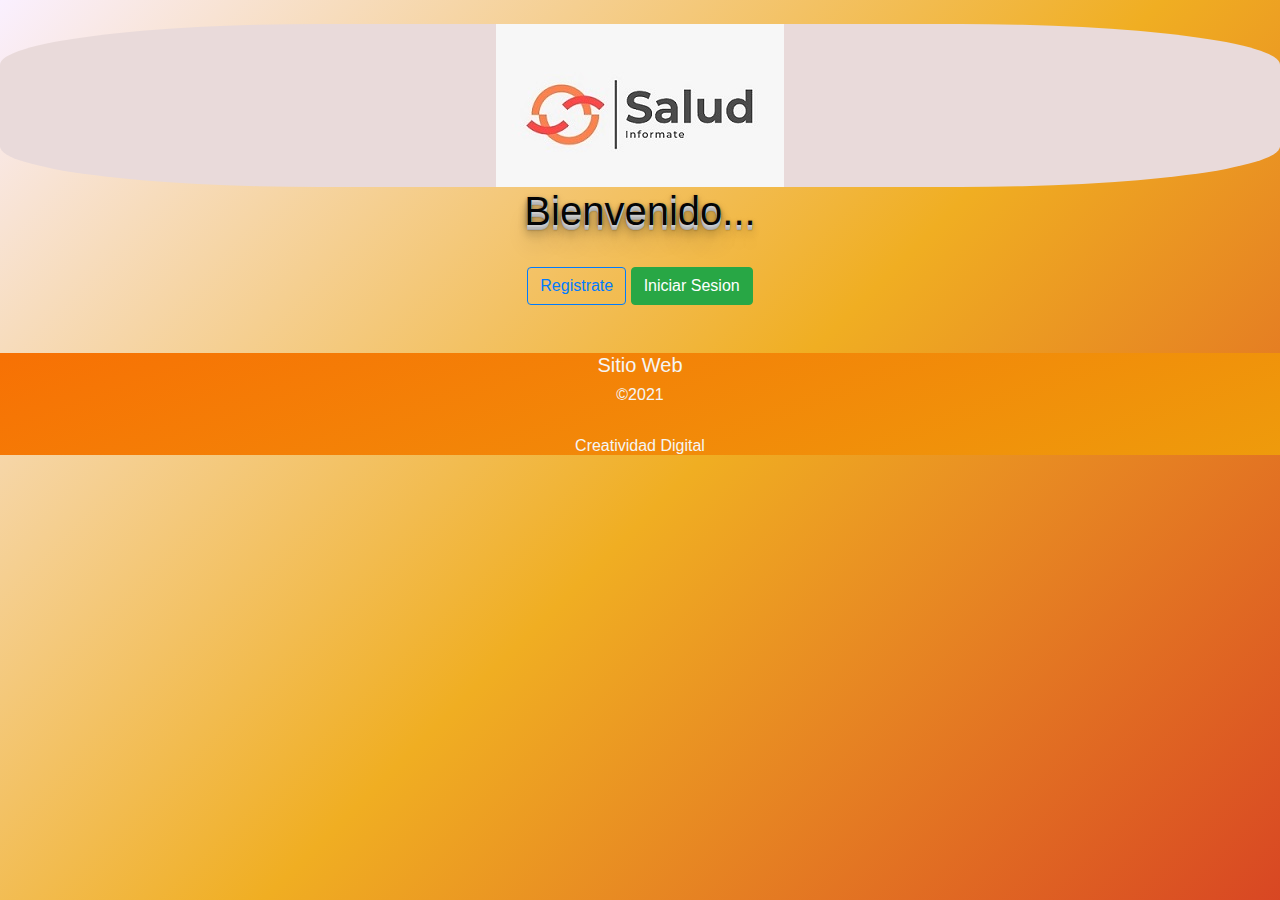
<file: index.html>
<!DOCTYPE html>
<html lang="es">
<head>
    <meta charset="UTF-8">
    <meta http-equiv="X-UA-Compatible" content="IE=edge">
    <meta name="viewport" content="width=device-width, initial-scale=1.0">
    <link rel="stylesheet" href="/css/styles.css">
    <!-- Bootstrap CSS -->
    <link rel="stylesheet" href="https://stackpath.bootstrapcdn.com/bootstrap/4.5.2/css/bootstrap.min.css" integrity="sha384-JcKb8q3iqJ61gNV9KGb8thSsNjpSL0n8PARn9HuZOnIxN0hoP+VmmDGMN5t9UJ0Z" crossorigin="anonymous">


<link rel="icon" href="/img/iconsalud1.png">
    <title>Salud Info</title>
</head>
<body>
    <br>
   
    <center>
        <header>
           
        <div class="img">
            <img src="/img/log.jpg" width="50" height="50" alt="" loading="lazy">
        </div>
            
            <h1>Bienvenido...
                
            </h1>
            
    
    
    <br>
    <!--Botones-->
    <a target="_blank" href="/formulario.html" class="btn btn-outline-primary">Registrate</a>
     <a target="_blank" href="/login.html" class="btn btn-success">Iniciar Sesion</a>
    
    </header>
          </center>
            
    
     
    
    <br>
    <br>
        <!--
        <div id="carpusel" class="carousel slide" data-ride="carousel">
            
        
 
        <div id="carouselExampleControls" class="carousel slide" data-ride="carousel">
            <div class="carousel-inner">
                
              <div class="carousel-item active">
                <img class="d-block w-80" src="Img/servicios.jpg" alt="First slide">
              </div>
              <div class="carousel-item">
                <img class="d-block w-80" src="/Img/servFarm.jpg" alt="Second slide">
              </div>
              <div class="carousel-item">
                <img class="d-block w-80" src="Img/calendario.jpg" alt="Third slide">
              </div>
            </div>
            <a class="carousel-control-prev" href="#carouselExampleControls" role="button" data-slide="prev">
              <span class="carousel-control-prev-icon" aria-hidden="true"></span>
              <span class="sr-only">Previous</span>
            </a>
            <a class="carousel-control-next" href="#carouselExampleControls" role="button" data-slide="next">
              <span class="carousel-control-next-icon" aria-hidden="true"></span>
              <span class="sr-only">Next</span>
            </a>
          </div> 
        </div>
    </div>
    -->
        
        
          <!-- Optional JavaScript -->
          <!-- jQuery first, then Popper.js, then Bootstrap JS -->
          <script src="https://code.jquery.com/jquery-3.5.1.slim.min.js" integrity="sha384-DfXdz2htPH0lsSSs5nCTpuj/zy4C+OGpamoFVy38MVBnE+IbbVYUew+OrCXaRkfj" crossorigin="anonymous"></script>
          <script src="https://cdn.jsdelivr.net/npm/popper.js@1.16.1/dist/umd/popper.min.js" integrity="sha384-9/reFTGAW83EW2RDu2S0VKaIzap3H66lZH81PoYlFhbGU+6BZp6G7niu735Sk7lN" crossorigin="anonymous"></script>
          <script src="https://stackpath.bootstrapcdn.com/bootstrap/4.5.2/js/bootstrap.min.js" integrity="sha384-B4gt1jrGC7Jh4AgTPSdUtOBvfO8shuf57BaghqFfPlYxofvL8/KUEfYiJOMMV+rV" crossorigin="anonymous"></script>
        <script>$('.carousel').carousel()</script>
        
        </body>
        <div class="footer">
          <h5>Sitio Web</h5>
               
          <h6>©2021</h6>
      <br>
      <h6>Creatividad Digital</h6>
    </div>
    
        
      </html>
</file>
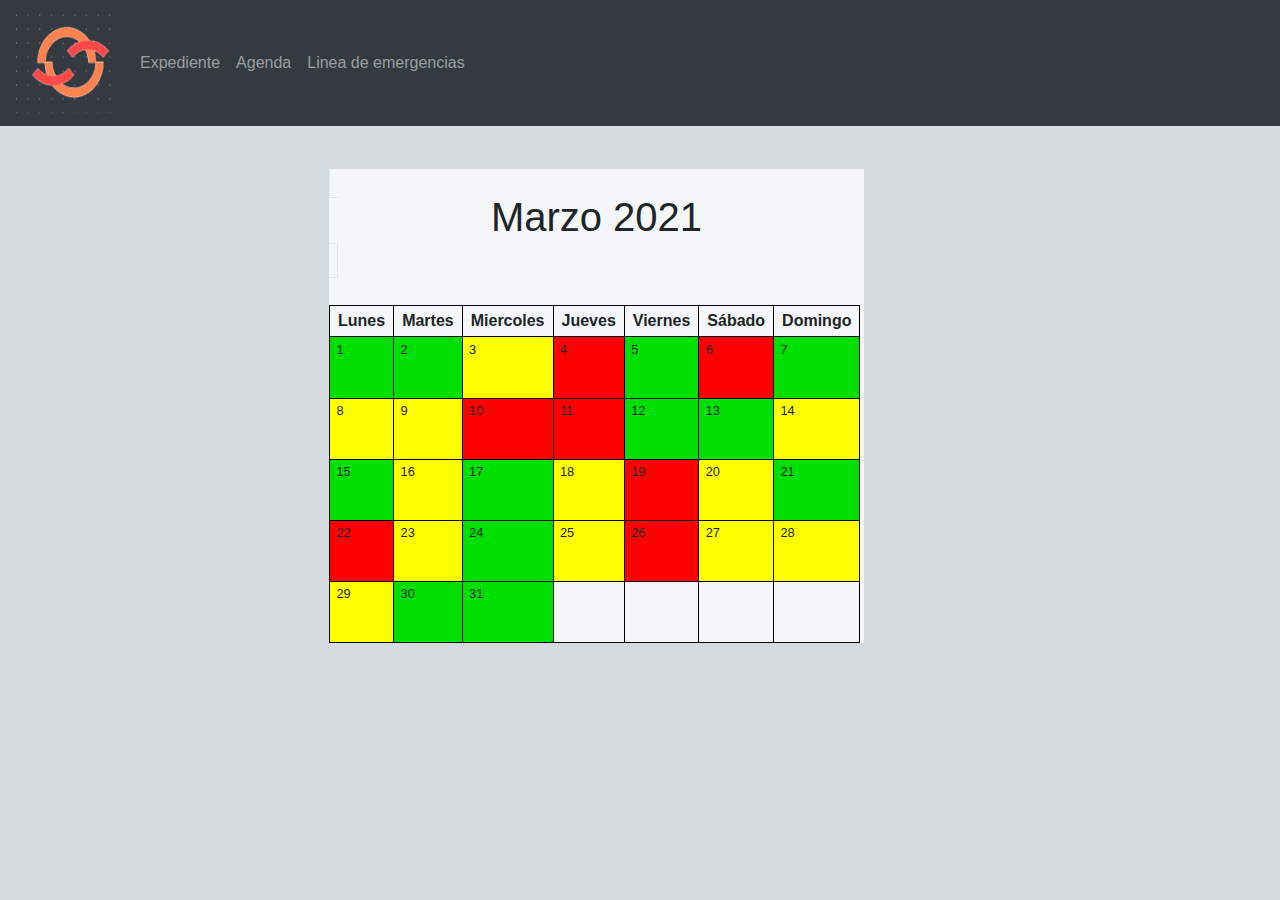
<file: agenda.html>
<!DOCTYPE html>
<html class="ie ie8" lang="es">
    <head>
    <meta charset="utf-8">
    <title>Agenda</title>
    <link rel="icon" type="image/x-icon" href="/img/logo.png">
    <meta name="viewport" content="width=device-width, initial-scale=1">
  <link rel="stylesheet" href="https://maxcdn.bootstrapcdn.com/bootstrap/4.5.2/css/bootstrap.min.css">
  <script src="https://ajax.googleapis.com/ajax/libs/jquery/3.5.1/jquery.min.js"></script>
  <script src="https://cdnjs.cloudflare.com/ajax/libs/popper.js/1.16.0/umd/popper.min.js"></script>
  <script src="https://maxcdn.bootstrapcdn.com/bootstrap/4.5.2/js/bootstrap.min.js"></script>

    <style type="text/css">

body{
  
  background-color: #D6DBDF ;
  font-family: 'Helvetica';
  font-size: 16px;
}

.centrado{text-align:center;border:1px dotted  #D6DBDF; padding:8px;}
		div{width:50%;border:1px dotted #D6DBDF;padding:8px;margin:auto;}
		center{margin:16px 0;}

.tabla2{
  margin-top: 2em;
}

.tabla2 th, .tabla2 td{
  text-align: center;
  padding: .2em .5em;
  border: 1px solid black;
}

.tabla2 caption{
  text-align: left;
  margin-bottom: 5px;
  font-variant: small-caps;
  font-size: 20px;
  letter-spacing: 5px;
}

.tabla2 td{
  text-align: left;
  font-size: .8em;
  padding-bottom: 3em;
  padding-right: 3em;
}

.tabla2 td:hover{
  background-color: rgba(29, 29, 65, 0.481);
  cursor: pointer;
  font-size: 1.6em;
  text-align: center;
  padding: 0;
}

    </style>
</head>

<body class="login-page ">


    <nav class="navbar navbar-expand-sm bg-dark navbar-dark">
        <!-- Brand/logo -->
        <a class="navbar-brand" href="/home.html"><img src="/img/logo.png" width="100"
        height="100"></a>
        
        <!-- Links -->
        <ul class="navbar-nav">
          <li class="nav-item">
            <a class="nav-link" href="/expediente.html">Expediente</a>
          </li>
          <li class="nav-item">
            <a class="nav-link" href="/agenda.html">Agenda</a>
          </li>
          <li class="nav-item">
            <a class="nav-link" href="#">Linea de emergencias</a>
          </li>
        </ul>
      </nav>
      
      <div class="container-fluid">
        <h3></h3>
        <p></p>
      </div>
      

    <div id="content" class="fade-in l-table">
		
        <form style="width:535px; background-color:rgba(255, 255, 255, 0.754)">
            <caption face="Lucida Bright"><b class="centrado"><h1>Marzo 2021</h1></b> <br>   </caption>	  

  <table class="tabla2">
    <thead>
     
       
    

      <tr>
        <th>Lunes    </th>
        <th>Martes   </th>
        <th>Miercoles</th>
        <th>Jueves   </th>
        <th>Viernes  </th>
        <th>Sábado   </th>
        <th>Domingo  </th>
      </tr>
    </thead>
    <tbody>
      <tr>
        <td bgcolor="gren">1</td>
        <td bgcolor="gren">2</td>
        <td bgcolor="yellow">3</td>
        <td bgcolor="red">4</td>
        <td bgcolor="gren">5</td>
        <td bgcolor="red">6</td>
        <td bgcolor="gren">7</td>
      </tr>
      <tr>
        <td bgcolor="yellow">8</td>
        <td bgcolor="yellow">9</td>
        <td bgcolor="red">10</td>
        <td bgcolor="red">11</td>
        <td bgcolor="gren">12</td>
        <td bgcolor="gren">13</td>
        <td bgcolor="yellow">14</td>
      </tr>
      <tr>
        <td bgcolor="gren">15</td>
        <td bgcolor="yellow">16</td>
        <td bgcolor="gren">17</td>
        <td bgcolor="yellow">18</td>
        <td bgcolor="red">19</td>
        <td bgcolor="yellow">20</td>
        <td bgcolor="gren">21</td>
      </tr>
      <tr>
        <td bgcolor="red">22</td>
        <td bgcolor="yellow">23</td>
        <td bgcolor="gren">24</td>
        <td bgcolor="yellow">25</td>
        <td bgcolor="red">26</td>
        <td bgcolor="yellow">27</td>
        <td bgcolor="yellow">28</td>
      </tr>
      <tr>
        <td bgcolor="yellow">29</td>
        <td bgcolor="gren">30</td>
        <td bgcolor="gren">31</td>
        <td></td>
        <td></td>
        <td></td>
        <td></td>
      </tr>
    </tbody>
  </table>
  
        </form>
  </body>
  </html>
</file>
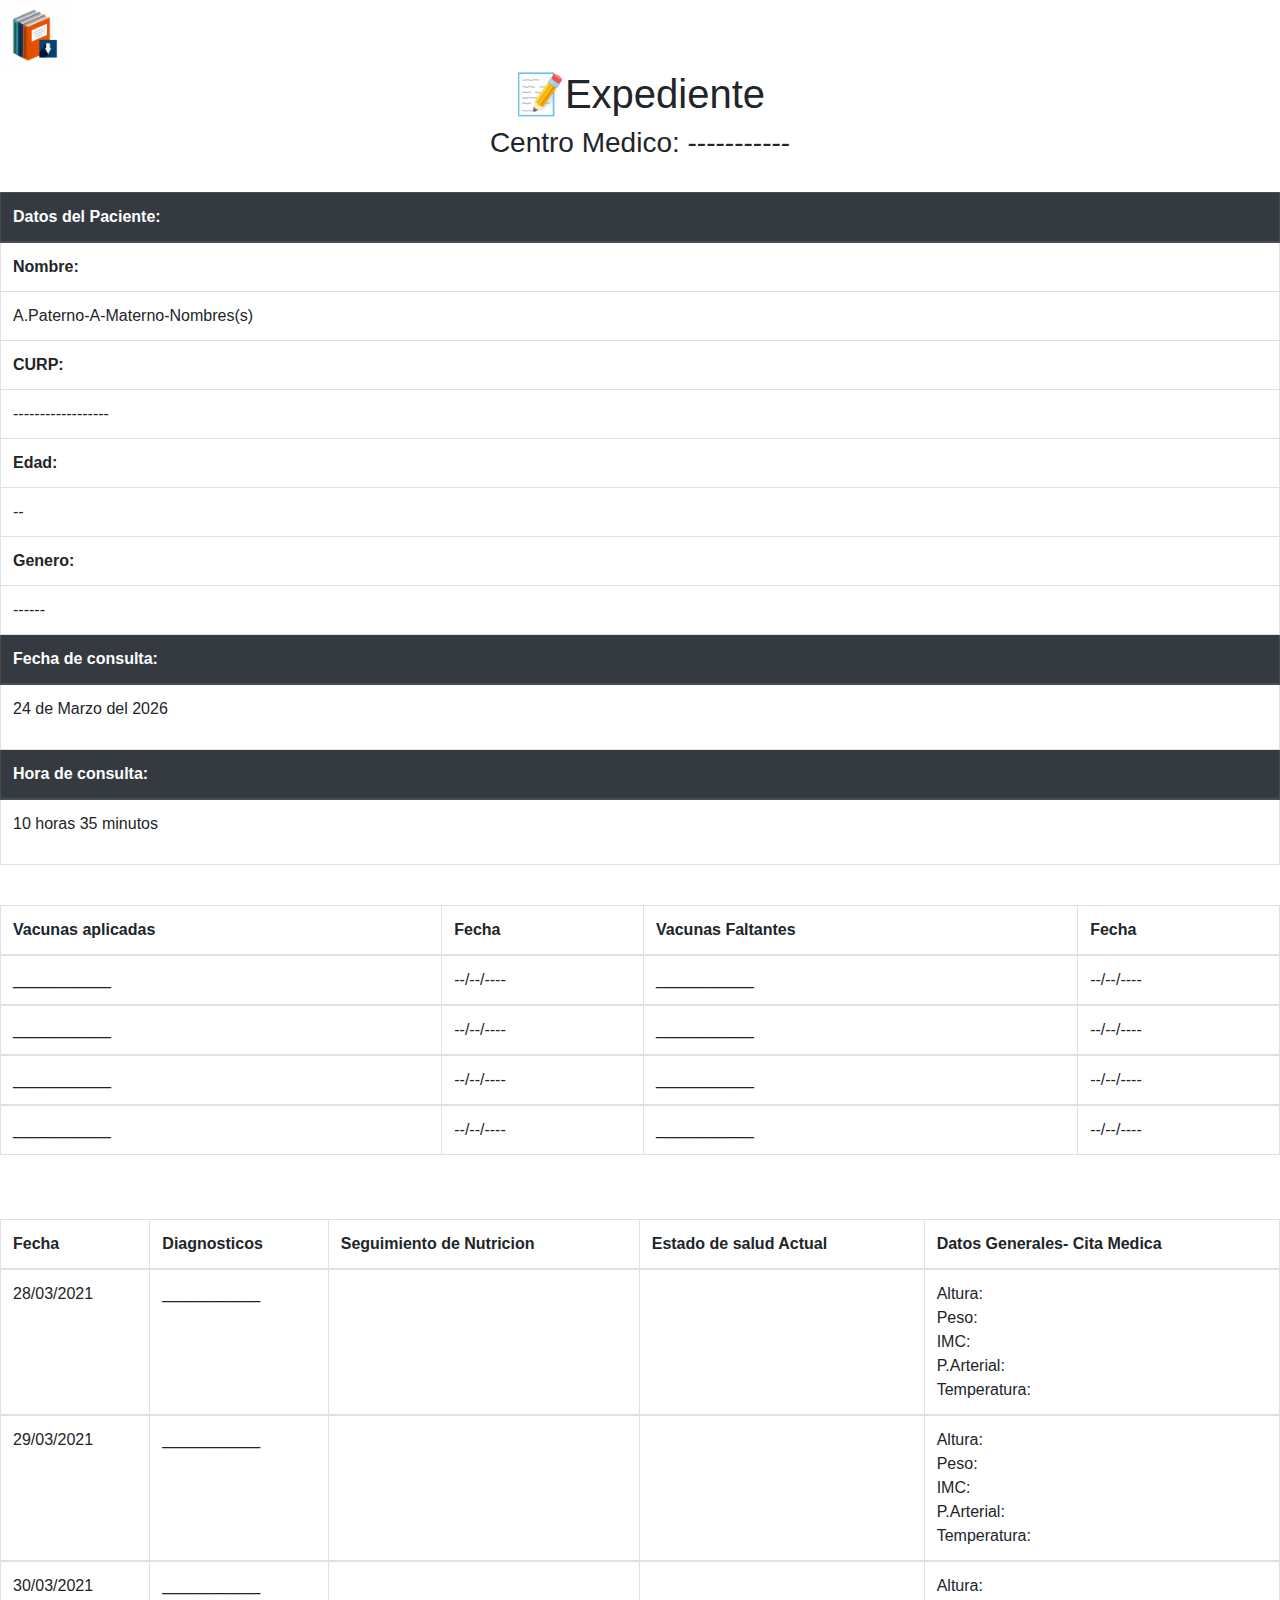
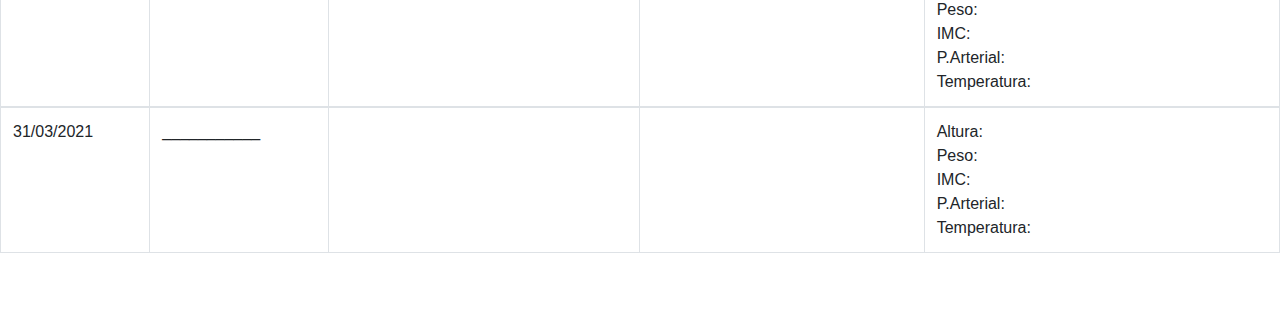
<file: expediente.html>
<!doctype html>
<html lang="es">
  <head>
    <!-- Required meta tags -->
    <meta charset="utf-8">
    <meta name="viewport" content="width=device-width, initial-scale=1, shrink-to-fit=no">

      
<!--icon Sitio web-->
      <link rel="icon" href="/img/Icono_Expedi.png">
    <!-- Bootstrap CSS -->
    <link rel="stylesheet" href="https://stackpath.bootstrapcdn.com/bootstrap/4.5.2/css/bootstrap.min.css" integrity="sha384-JcKb8q3iqJ61gNV9KGb8thSsNjpSL0n8PARn9HuZOnIxN0hoP+VmmDGMN5t9UJ0Z" crossorigin="anonymous">
      <link href="https://fonts.googleapis.com/css2?family=Oswald:wght@600&display=swap" rel="stylesheet">
      
      

    <title>Mi Expediente</title>
  </head>
  <body>
    <img src="/img/iconExp.jpg" width="70" height="70" alt="expedimg" loading="lazy" >
    <center>
      <h1 id="texto1"> 📝Expediente</h1>
       <h3 id="texto3"> Centro Medico: -----------</h3>
      
        </center>
      <br>
      <div class="Container">
          <div class="table-responsive">
      <table border="1" class="table table-hover table-bordered ">
          <thead class="thead-dark">
              <tr>
                  <th>Datos del Paciente:</th>
                  
              </tr>
              
          </thead>
          <tbody>
            <tr>
                <th>Nombre:</th>
                
            </tr>
            <tr>
                <td>A.Paterno-A-Materno-Nombres(s) </td>
                
            </tr>
              <tr>
                <th>CURP:</th>
                
            </tr>
            <tr>
                <td>------------------ </td>
                
            </tr>
            <tr>
                <th>Edad:</th>
                
            </tr>
            <tr>
                <td>--  </td>
                
            </tr>
            <tr>
                <th>Genero:</th>
                
            </tr>
            <tr>
                <td>------</td>
                
            </tr>
          </tbody>
          <thead class="thead-dark">
              <tr>
                  <th>Fecha de consulta:</th>
                  
                 
              </tr>
          </thead>
          
          <tbody>
              <tr>
                  <td>
                      
<p id="dia"></p>
  <p id="mes"></p>
     <p id="año"></p>

<script>
var d = new Date();
document.getElementById("dia").innerHTML = d.getDate()+" de Marzo "+" del "+d.getFullYear();
                                                    //+(d.getMonth()+1)                                             
</script>
            


               

                  </td>
                  
              </tr>
          </tbody>
         
           <thead class="thead-dark">
              <tr>
                   <th>Hora de consulta:</th>
                  
                 
              </tr>
          </thead>
          <tbody>
              <tr>
                  <td>
                                    
<p id="horas"></p>
  <p id="minutos"></p>
     

<script>
var d = new Date();
document.getElementById("horas").innerHTML = d.getHours()+" horas "+ (d.getMinutes())+" minutos ";
</script>
            
  

                     </td>
                  
              </tr>
          </tbody>
          </table>
              <br>
              <div class="Table 2">
              <table border="1" class="table table-hover table-bordered ">
                  <thead>
              
              <tr>
                <th>Vacunas aplicadas</th>
                <th>Fecha</th>
                <th>Vacunas Faltantes</th>
                <th>Fecha</th>
                
                
            </tr>
            
          </thead>
          
          <tbody>
              <tr>
                  <td>___________</td>
                  <td>--/--/----</td>
                  <td>___________</td>
                  <td>--/--/----</td>
                  
              </tr>
          </tbody>
           
          <tbody>
              <tr>
                  <td>___________</td>
                  <td>--/--/----</td>
                  <td>___________</td>
                  <td>--/--/----</td>

              </tr>
          </tbody>
                  
          <tbody>
              <tr>
                  <td>___________</td>
                  <td>--/--/----</td>
                  <td>___________</td>
                  <td>--/--/----</td>

              </tr>
          </tbody>
    <tbody>
              <tr>
                  <td>___________</td>
                  <td>--/--/----</td>
                  <td>___________</td>
                  <td>--/--/----</td>

              </tr>
          </tbody>
           
        
              </table>
                  <br>
                  <br>
                  </div>


                  <div class="Table 2">
                    <table border="1" class="table table-hover table-bordered ">
                        <thead>
                    
                    <tr>
                      <th>Fecha</th>
                      <th>Diagnosticos</th>
                      <th>Seguimiento de Nutricion</th>
                      <th>Estado de salud Actual</th>
                      <th>Datos Generales- Cita Medica</th>
                      
                      
                  </tr>
                  
                </thead>
                
                <tbody>
                    <tr>
                        <td>28/03/2021</td>
                        <td>___________</td>
                        <td></td>
                        <td></td>
                        <td>
                            Altura:
                            <br>
                            Peso:
                            <br>
                            IMC:
                            <br>
                            P.Arterial:
                            <br>
                            Temperatura:

                        </td>
                        
                    </tr>
                </tbody>
                 
                <tbody>
                    <tr>
                        <td>29/03/2021</td>
                        <td>___________</td>
                        <td></td>
                        <td></td>
                        <td>
                            Altura:
                            <br>
                            Peso:
                            <br>
                            IMC:
                            <br>
                            P.Arterial:
                            <br>
                            Temperatura:

                        </td>
                    </tr>
                </tbody>
                        
                <tbody>
                    <tr>
                        <td>30/03/2021</td>
                        <td>___________</td>
                        <td></td>
                        <td></td>
                        <td>
                            Altura:
                            <br>
                            Peso:
                            <br>
                            IMC:
                            <br>
                            P.Arterial:
                            <br>
                            Temperatura:

                        </td>
                    </tr>
                </tbody>
          <tbody>
                    <tr>
                        <td>31/03/2021</td>
                        <td>___________</td>
                        <td></td>
                        <td></td>
                        <td>
                            Altura:
                            <br>
                            Peso:
                            <br>
                            IMC:
                            <br>
                            P.Arterial:
                            <br>
                            Temperatura:

                        </td>
                    </tr>
                </tbody>
                 
              
                    </table>
                        <br>
                        <br>
                        </div>
              </div>
      </div>

    <!-- Optional JavaScript -->
    <!-- jQuery first, then Popper.js, then Bootstrap JS -->
    <script src="https://code.jquery.com/jquery-3.5.1.slim.min.js" integrity="sha384-DfXdz2htPH0lsSSs5nCTpuj/zy4C+OGpamoFVy38MVBnE+IbbVYUew+OrCXaRkfj" crossorigin="anonymous"></script>
    <script src="https://cdn.jsdelivr.net/npm/popper.js@1.16.1/dist/umd/popper.min.js" integrity="sha384-9/reFTGAW83EW2RDu2S0VKaIzap3H66lZH81PoYlFhbGU+6BZp6G7niu735Sk7lN" crossorigin="anonymous"></script>
    <script src="https://stackpath.bootstrapcdn.com/bootstrap/4.5.2/js/bootstrap.min.js" integrity="sha384-B4gt1jrGC7Jh4AgTPSdUtOBvfO8shuf57BaghqFfPlYxofvL8/KUEfYiJOMMV+rV" crossorigin="anonymous"></script>
    
      
  </body>
</html>
</file>
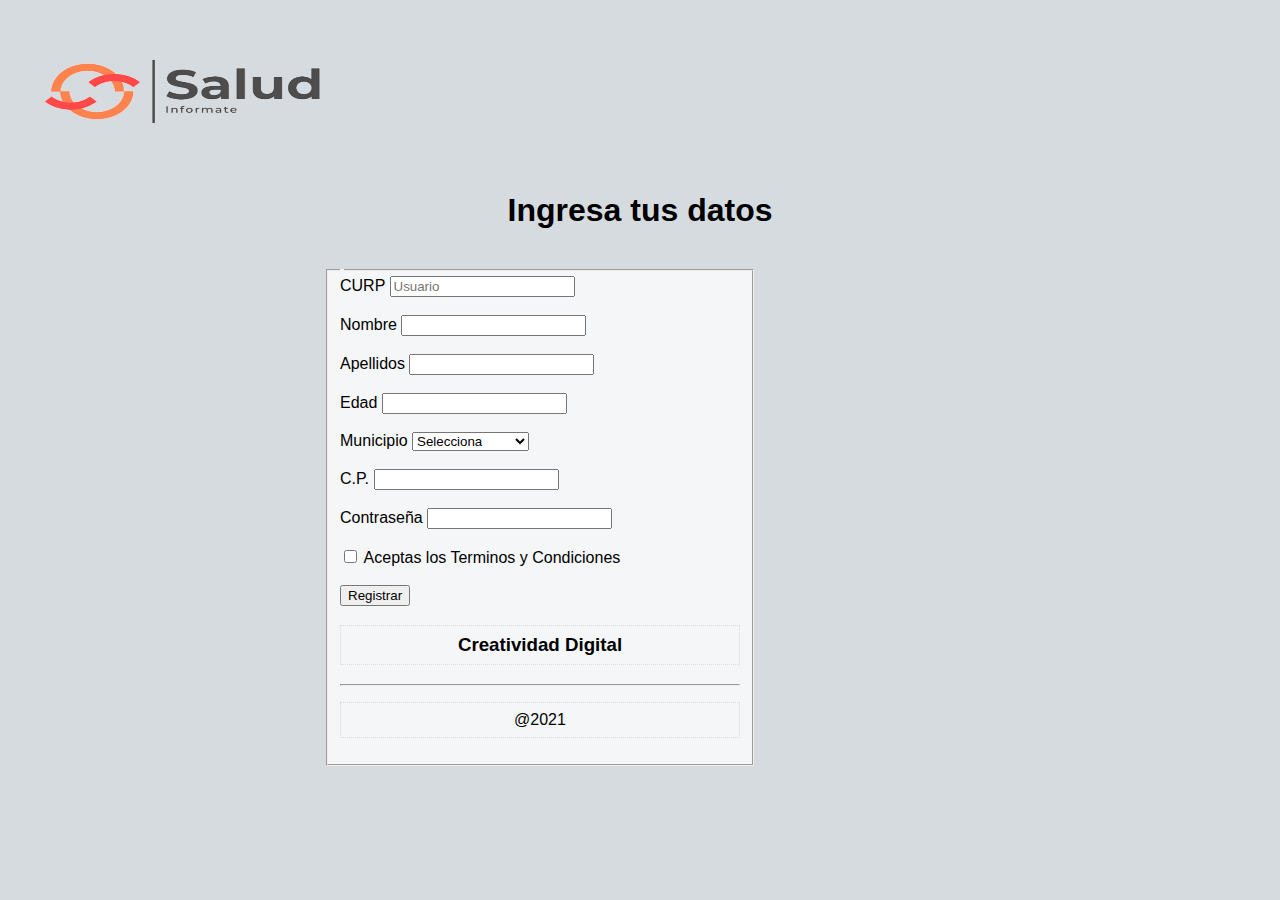
<file: formulario.html>
<!DOCTYPE html>
<html>
<head>
	<meta charset="utf-8">
	<title>Registro</title>
	<link rel="icon" type="image/x-icon" href="/img/logo.png">
    <meta name="viewport" content="width=device-width,user-scalable=no">
    <meta name="csrf-param" content="authenticity_token">
    <meta name="csrf-token" content="eE6IasVskZN8sNBguoVNFQ9UAIWcmpGZIjRUghw2_8Q">
    <meta name="domain-suggester-prompt" content="¿Quiso decir {{corrected_email}}?">
    <meta name="api-uri" content="https://api.squareup.com">
    <meta name="max-idle-minutes" content="30">
    <meta name="max-two-factor-minutes" content="2147483647">
    <meta name="referrer" content="origin">
    <link href="https://multipassfe-production-f.squarecdn.com/static/rTvnWmmmOXJ9tAYkJXkXiLx1eY4/stylesheets/login.css" media="screen" rel="stylesheet">
	
	<style type="text/css">

		body{
		  background-color: #D6DBDF ;
		  font-family: 'Helvetica';
		  font-size: 16px;
		}

		.centrado{text-align:center;border:1px dotted  #D6DBDF; padding:8px;}
		div{width:50%;border:1px dotted #D6DBDF;padding:8px;margin:auto;}
		center{margin:16px 0;}
	</style>

</head>
<body>
	
	<img src="/img/Logo1.png"
     width="350"
     height="150">
	 <h1 class="centrado">Ingresa tus datos</h1>
	 <div id="content" class="fade-in l-table">
		
	<form>
		<fieldset style="width:400px; background-color:rgba(255, 255, 255, 0.754)">
			<legend></legend>

			<label>CURP</label>
			<input type="text" placeholder="Usuario">

			<br><br>
			<label>Nombre</label>
			<input type="text">

			<br><br> 	
			<label>Apellidos</label>
			<input type="text" >

			<br><br>
			<label>Edad</label>
			<input type="number">

			<br><br>
			<label>Municipio</label>
			<select>
				<option>Selecciona</option>
				<option>Ocampo</option>
				<option>San Felipe</option>
				<option>Dolores Hidalgo</option>
				<option>Silao</option>
			</select>

			<br><br>
			<label>C.P.</label>
			<input type="number">

			<br><br>
			<label>Contraseña</label>
			<input type="password">

			<br><br>
			<input type="checkbox"> Aceptas los Terminos y Condiciones

			<br><br>
			<a href="/formulario.html">
			<input type="button" value="Registrar">
			</a>	


	</form>
	

	<h3 class="centrado">Creatividad Digital</h3>

	<hr>

	<p class="centrado">@2021</p>
	 </div>
</body>
</html>
</file>
<file: css/styles.css>
.img{
    background-color: rgb(233, 218, 218);
    border-radius: 25%;
    
    
}
h1{
    margin-top: auto;
    margin-bottom: auto;
    margin-left: auto;
    margin-right: auto;
    
color: rgb(5, 5, 5);
font-size: auto;
font-weight: bold;
font-family: Helvetica;
text-shadow: 0 1px 0 #ccc, 0 2px 0 #c9c9c9, 0 3px 0 #bbb, 0 4px 0 #b9b9b9, 0 5px 0 #aaa, 0 6px 1px rgba(0,0,0,.1), 0 0 5px rgba(194, 172, 172, 0.1), 0 1px 3px rgba(0,0,0,.3), 0 3px 5px rgba(0,0,0,.2), 0 5px 10px rgba(0,0,0,.25), 0 10px 10px rgba(0,0,0,.2), 0 20px 20px rgba(0,0,0,.15);
     /*color: blueviolet;
    text-align:right;
    font-family:fantasy;
    font-size: 40px;*/
    
    }
h2{
    color:#141413;
    font-size: auto;
font-weight: bold;
font-family: Helvetica;
    text-shadow: 0 1px 0 #fefffc, 0 2px 0 #c9c9c9, 0 3px 0 #bbb, 0 4px 0 #b9b9b9, 0 5px 0 #aaa, 0 6px 1px rgba(253, 247, 247, 0.1), 0 0 5px rgba(0,0,0,.1), 0 1px 3px rgba(0,0,0,.3), 0 3px 5px rgba(0,0,0,.2), 0 5px 10px rgba(0,0,0,.25), 0 10px 10px rgba(0,0,0,.2), 0 20px 20px rgba(0,0,0,.15);
    
}

*{
margin: 0;
padding: 0;
box-sizing: border-box;
    margin-top: auto;
    margin-bottom: auto;
    margin-left: auto;
    margin-right: auto;
    height: auto;
    width: auto;
}

body,principal,Derechos{
   height: auto;
    width: auto;
	background: linear-gradient(-45deg, #b7d523, #e0c080,#fff0f4, #df5f0a, #d53823,#f0ae22,#faf0ff);
        /*(-45deg, #b7d523, #f0ae22,#fff0f4, #23a6d5, #23d5ab,#f0ae22,#faf0ff);*/
	background-size: 400% 400%;
	animation: gradient 15s ease infinite;
}

@keyframes gradient {
	0% {
		background-position: 0% 50%;
	}
	50% {
		background-position: 100% 50%;
	}
	100% {
		background-position: 0% 50%;
	}
}


.footer {
    background-color: #eb561c;
    background-image: linear-gradient(160deg, #f77104 0%, #eca60e 127%);
  }
  h5,h6{
    color:#f5f5f5;
    text-align: center;
    font-size: auto;

}
</file>
